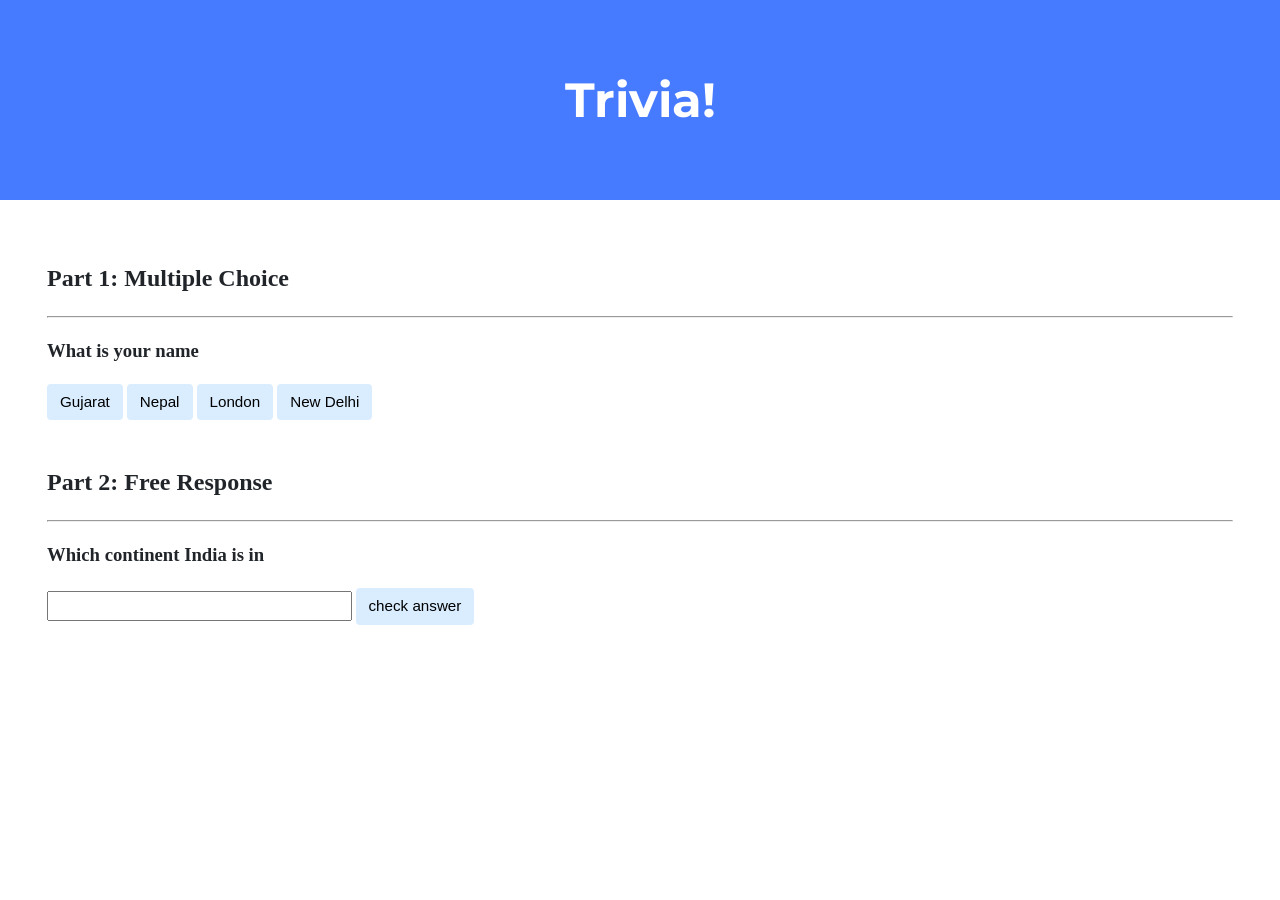
<file: week8/trivia/index.html>
<!doctype html>

<html lang="en">
  <head>
    <link
      href="https://fonts.googleapis.com/css2?family=Montserrat:wght@500&display=swap"
      rel="stylesheet"
    />
    <link href="styles.css" rel="stylesheet" />
    <title>Trivia!</title>
    <script>
      // TODO: Add code to check answers to questions

      function checkMcq(content){
        const mcButtons = document.querySelectorAll(".mcButton")
        mcButtons.forEach(btn => {
          btn.style.background = "#d9edff"
        })
        if (content.innerText == "New Delhi"){
          content.style.background = "green";
          document.getElementById("correctmcq").innerText = "currenct"
        }else{
          content.style.background = "red";
          document.getElementById("correctmcq").innerText = "incurrenct"
        }
      }

      function checkContin(){
        const correctConti = document.getElementById("contiPlace")
        const freeRes = document.getElementById("continent")

        if (freeRes.value.toLowerCase() == "asia" ){
          correctConti.innerText = "correct"
          freeRes.style.background = "green"
          freeRes.style.color = "white"
        } else {
          correctConti.innerText = "incorrect"
          freeRes.style.background = "red"
          freeRes.style.color = "white"
        }
      }
    </script>
  </head>
  <body>
    <div class="header">
      <h1>Trivia!</h1>
    </div>

    <div class="container">
      <div class="section">
        <h2>Part 1: Multiple Choice</h2>
        <hr />
        <h3>What is your name</h3>
        <p id="correctmcq"></p>
        <button class="mcButton" onclick="checkMcq(this)">Gujarat</button>
        <button class="mcButton" onclick="checkMcq(this)">Nepal</button>
        <button class="mcButton" onclick="checkMcq(this)">London</button>
        <button class="mcButton" onclick="checkMcq(this)">New Delhi</button>
        <!-- TODO: Add multiple choice question here -->
      </div>

      <div class="section">
        <h2>Part 2: Free Response</h2>
        <hr />
        <h3>Which continent India is in</h3>
        <p id="contiPlace"></p>
        <input type="text" name="answer" id="continent" />
        <button onclick="checkContin()">check answer</button>

        <!-- TODO: Add free response question here -->
      </div>
    </div>
  </body>
</html>
</file>
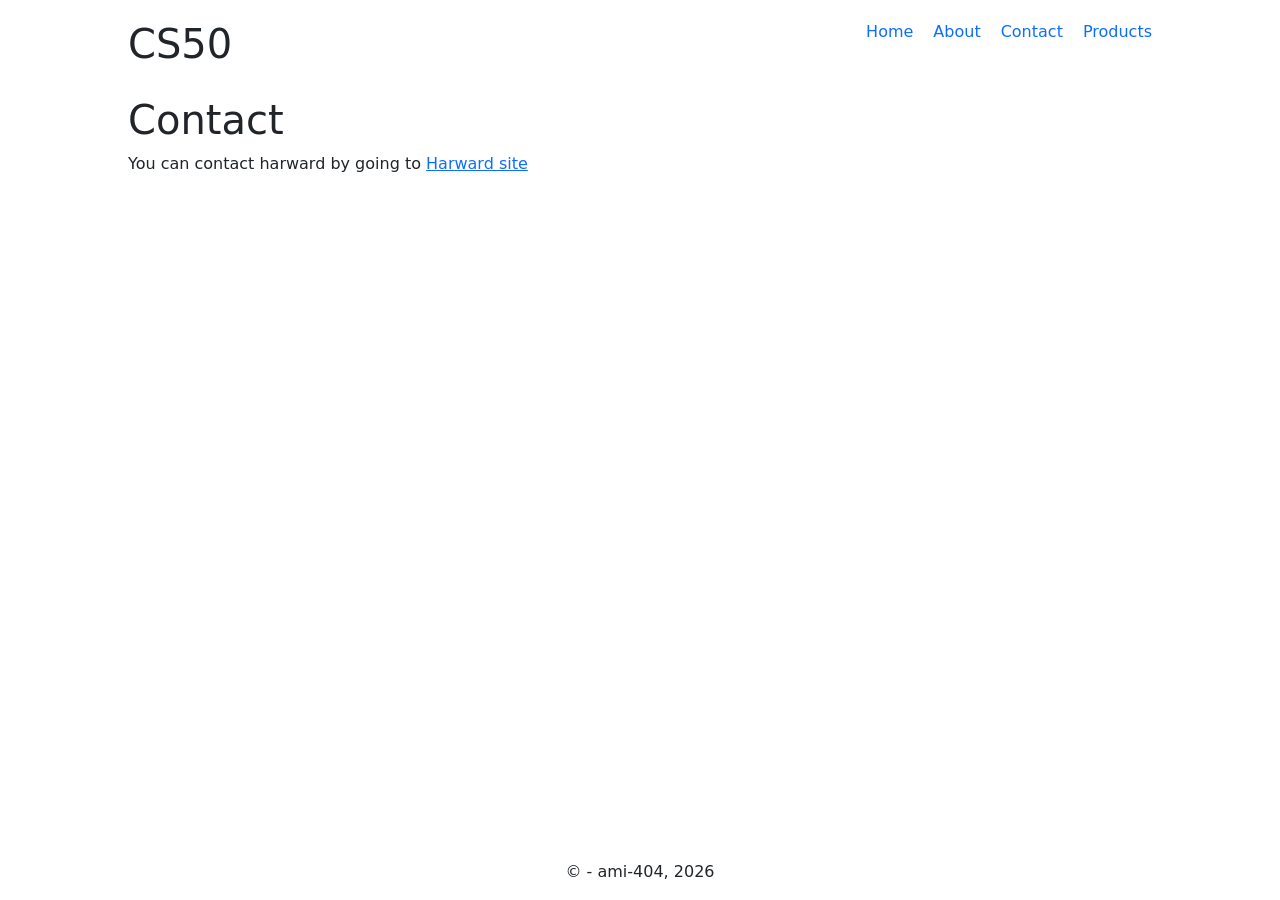
<file: week8/homepage/contact.html>
<!DOCTYPE html>
<html lang="en">
  <head>
    <meta charset="UTF-8">
    <meta name="viewport" content="width=device-width, initial-scale=1">
    <link
      href="https://cdn.jsdelivr.net/npm/bootstrap@5.3.8/dist/css/bootstrap.min.css"
      rel="stylesheet"
      integrity="sha384-sRIl4kxILFvY47J16cr9ZwB07vP4J8+LH7qKQnuqkuIAvNWLzeN8tE5YBujZqJLB"
      crossorigin="anonymous"
    />
    <script
      src="https://cdn.jsdelivr.net/npm/bootstrap@5.3.8/dist/js/bootstrap.bundle.min.js"
      integrity="sha384-FKyoEForCGlyvwx9Hj09JcYn3nv7wiPVlz7YYwJrWVcXK/BmnVDxM+D2scQbITxI"
      crossorigin="anonymous"
    ></script>
    <link href="styles.css" rel="stylesheet" />
    <title>My Webpage</title>
  </head>
  <body>
  
    <header>
      <nav>
        <h1>CS50</h1>
        <ul>
          <li><a href="index.html">Home</a></li>
          <li><a href="about.html">About</a></li>
          <li><a href="contact.html">Contact</a></li>
          <li><a href="products.html">Products</a></li>
        </ul>
      </nav>
    </header>

    <main>
      <section>
       <h1>Contact</h1> 
        <p>You can contact harward by going to <a href="https://www.harvard.edu">Harward site</a></p>
        <br>
      </section>
    </main>

    
    <footer>
      <p>&copy; - ami-404, 2026</p>
    </footer>
  </body>
</html>
</file>
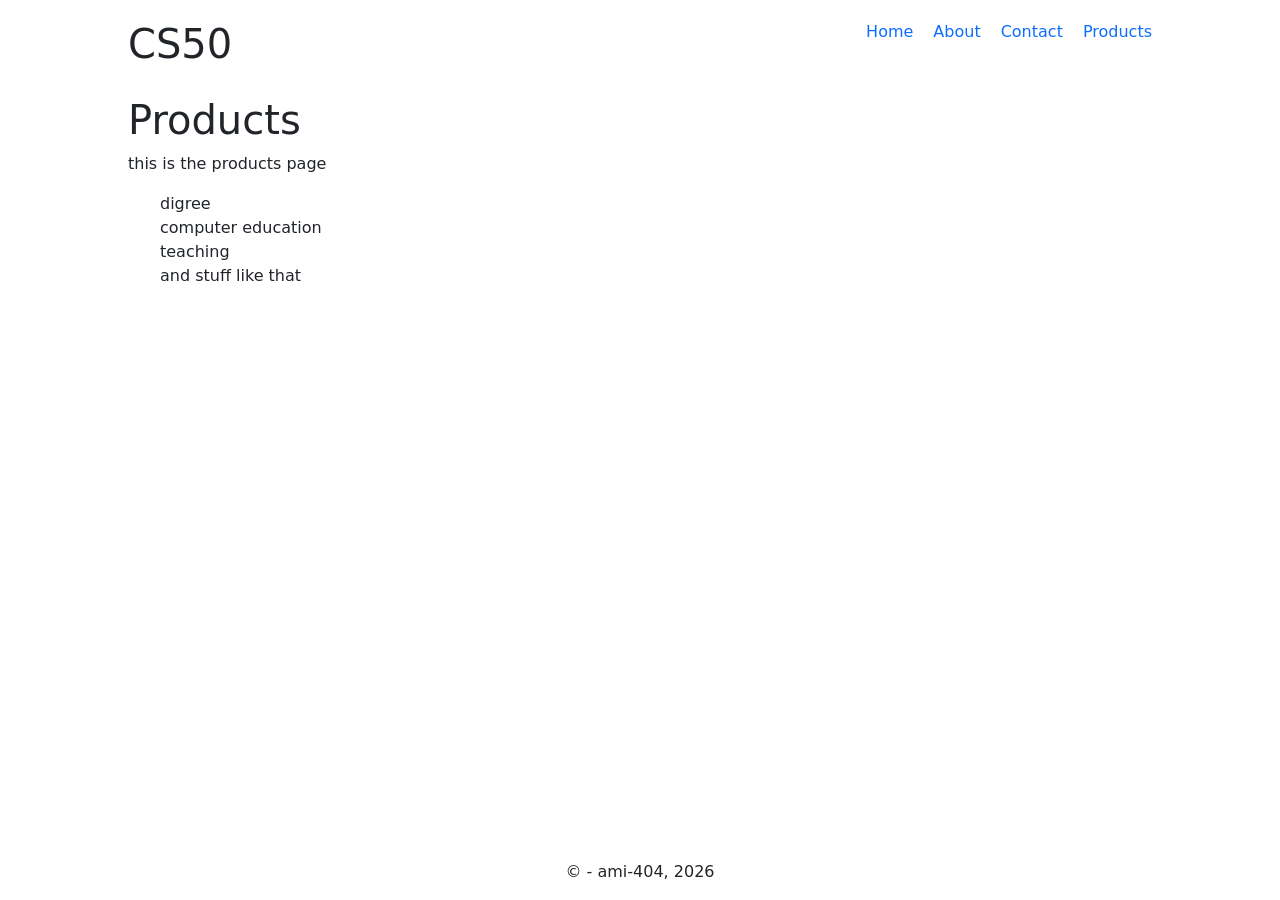
<file: week8/homepage/products.html>
<!DOCTYPE html>
<html lang="en">
  <head>
    <meta charset="UTF-8">
    <meta name="viewport" content="width=device-width, initial-scale=1">
    <link
      href="https://cdn.jsdelivr.net/npm/bootstrap@5.3.8/dist/css/bootstrap.min.css"
      rel="stylesheet"
      integrity="sha384-sRIl4kxILFvY47J16cr9ZwB07vP4J8+LH7qKQnuqkuIAvNWLzeN8tE5YBujZqJLB"
      crossorigin="anonymous"
    />
    <script
      src="https://cdn.jsdelivr.net/npm/bootstrap@5.3.8/dist/js/bootstrap.bundle.min.js"
      integrity="sha384-FKyoEForCGlyvwx9Hj09JcYn3nv7wiPVlz7YYwJrWVcXK/BmnVDxM+D2scQbITxI"
      crossorigin="anonymous"
    ></script>
    <link href="styles.css" rel="stylesheet" />
    <title>My Webpage</title>
  </head>
  <body>
  
    <header>
      <nav>
        <h1>CS50</h1>
        <ul>
          <li><a href="index.html">Home</a></li>
          <li><a href="about.html">About</a></li>
          <li><a href="contact.html">Contact</a></li>
          <li><a href="products.html">Products</a></li>
        </ul>
      </nav>
    </header>

    <main>
      <section class="productsession">
        <h1>Products</h1>
        <p>this is the products page</p>
        <ol>
          <li>digree</li>
          <li>computer education</li>
          <li>teaching </li>
          <li>and stuff like that</li>
        </ol>
      </section>
    </main>

    
    <footer>
      <p>&copy; - ami-404, 2026</p>
    </footer>
  </body>
</html>
</file>
<file: week8/trivia/styles.css>
body {
    background-color: #fff;
    color: #212529;
    font-size: 1rem;
    font-weight: 400;
    line-height: 1.5;
    margin: 0;
    text-align: left;
}

.container {
    margin-left: auto;
    margin-right: auto;
    padding-left: 15px;
    padding-right: 15px;
}

.header {
    background-color: #477bff;
    color: #fff;
    margin-bottom: 2rem;
    padding: 2rem 1rem;
    text-align: center;
}

.section {
    padding: 0.5rem 2rem 1rem 2rem;
}

.section:hover {
    background-color: #f5f5f5;
    transition: color 2s ease-in-out, background-color 0.15s ease-in-out;
}

h1 {
    font-family: 'Montserrat', sans-serif;
    font-size: 48px;
}

button, input[type="submit"] {
    background-color: #d9edff;
    border: 1px solid transparent;
    border-radius: 0.25rem;
    font-size: 0.95rem;
    font-weight: 400;
    line-height: 1.5;
    padding: 0.375rem 0.75rem;
    text-align: center;
    transition: color 0.15s ease-in-out, background-color 0.15s ease-in-out, border-color 0.15s ease-in-out, box-shadow 0.15s ease-in-out;
    vertical-align: middle;
}


input[type="text"] {
    line-height: 1.8;
    width: 25%;
}

input[type="text"]:hover {
    background-color: #f5f5f5;
    transition: color 2s ease-in-out, background-color 0.15s ease-in-out;
}
</file>
<file: week8/homepage/styles.css>
body {
  width: 80%;
  margin: auto;
  min-height: 100vh;
  display: flex;
  flex-direction: column;
}

nav > ul {
  list-style: none;
  gap: 20px;
}

nav,
ul {
  display: flex;
  text-align: center;
}

nav{
  justify-content: space-between;
  margin-top: 20px;
  margin-bottom: 20px;
}

@media (width < 480px){
  nav {
    flex-direction: column;
  }
}

nav > ul > li > a {
  text-decoration: none;
}

main{
  flex: 1;
}

footer {
  /* position: sticky; */
  text-align: center;
  bottom: 0;
}

.productsession  *{
  display: block;
  clear: both;
  flex-direction: row;
}

.dark-mode {
  background-color: black !important;
  color: white !important;
}
</file>
